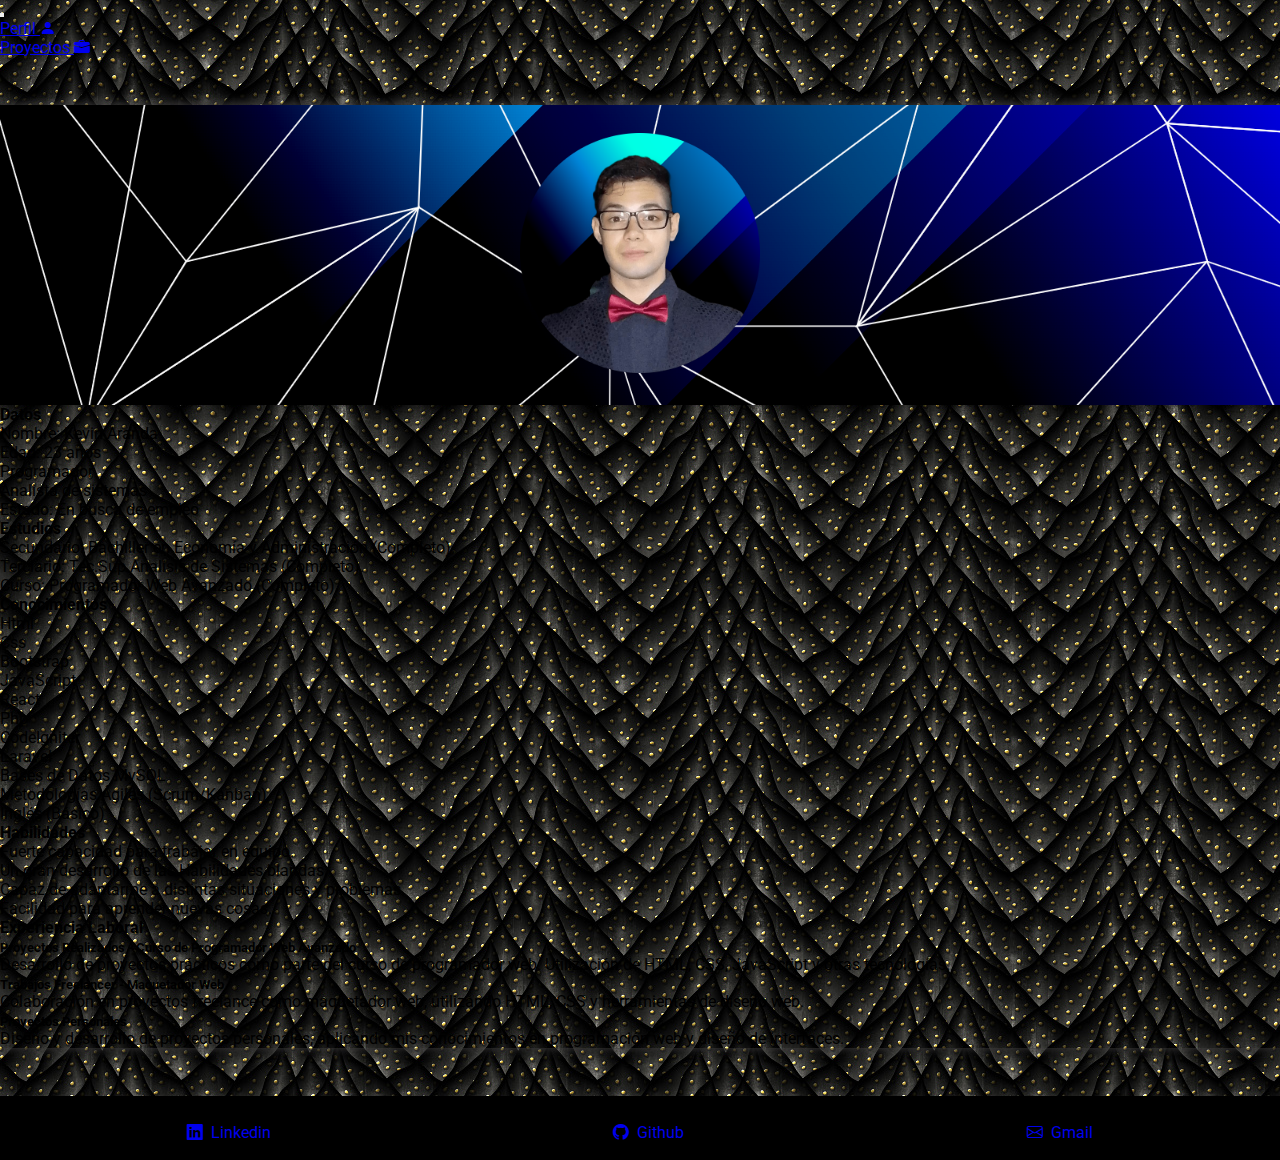
<file: index.html>
<!DOCTYPE html>
<html lang="en">
<head>
    <meta charset="UTF-8">
    <meta http-equiv="X-UA-Compatible" content="IE=edge">
    <meta name="viewport" content="width=device-width, initial-scale=1.0">
    <link href="https://cdn.jsdelivr.net/npm/bootstrap@5.0.2/dist/css/bootstrap.min.css" rel="stylesheet" integrity="sha384-EVSTQN3/azprG1Anm3QDgpJLIm9Nao0Yz1ztcQTwFspd3yD65VohhpuuCOmLASjC" crossorigin="anonymous">
    <link rel="stylesheet" href="https://cdn.jsdelivr.net/npm/bootstrap-icons@1.10.5/font/bootstrap-icons.css">
    <link rel="stylesheet" href="css/styles.css">
    <link rel="preconnect" href="https://fonts.googleapis.com">
    <link rel="preconnect" href="https://fonts.gstatic.com" crossorigin>
    <link href="https://fonts.googleapis.com/css2?family=Roboto:wght@300&display=swap" rel="stylesheet">
    <title>Perfil</title>
    <link rel="icon" href="img/perfil.png" type="image/x-icon">

</head>
<body>
        <nav class="navbar navbar-expand-lg navbar-dark bg-dark ">
            <div class="container-fluid ">
        
              <button class="navbar-toggler" type="button" data-bs-toggle="collapse" data-bs-target="#navbarNavDropdown" aria-controls="navbarNavDropdown" aria-expanded="false" aria-label="Toggle navigation">
                <span class="navbar-toggler-icon"></span>
              </button>
              <div class="collapse navbar-collapse  d-flex justify-content-center" id="navbarNavDropdown">
                <ul class="navbar-nav d-flex justify-content-center">
                  <li class="nav-item">
                    <a class="nav-link " aria-current="page" href="index.html">Perfil <i class="bi bi-person-fill"></i></a>
                  </li>
                  <li class="nav-item">
                    <a class="nav-link" href="html/proyectos.html">Proyectos <i class="bi bi-briefcase-fill"></i></a>
                  </li>
                </ul>
              </div>
            </div>
        </nav>

        <section class="container contenedor-perfil ">
          <div class="fondo">
            <div class="perfil">
              <img src="img/perfil.png" alt="Foto de perfil">
            </div>
          </div>

          <section class="cuerpo-perfil ">
            <div class="row">
              
            <div class="datos-personales">
              <div class="col-12 col-md-8 mx-auto mt-3">
              <div class="card text-center">
                <div class="card-header pt-3">
                  <h4>Datos</h4>
                </div>
                <div class="card-body">
                  <ul class="list-unstyled">
                    <li>Nombre: Kevin Aranda</li>
                    <li>Edad: 23 años</li>
                    <li>Programador</li>
                    <li>Analista de sistemas</li>
                    <li>Estado: En busca de empleo</li>
                  </ul> 
                </div>
              </div>
              </div>    
            </div>

            <div class="estudios">
              <div class="col-12 col-md-8 mx-auto mt-3">
                <div class="card text-center">
                <div class="card-header pt-3">   
              <h4>
                Estudios
              </h4>
                </div>
                <div class="card-body">
                  <ul class="list-unstyled">
                    <li><p>Secundario: Bachiller en Economía y Administración (Completo).</p></li>
                    <li><p>Terciario: Tec.Sup.Analisis de Sistemas (Completo).</p></li>
                    <li><p>Curso: Programador Web Avanzado (Completo).</p></li>
                  </ul>
              </div>
                </div>
              </div>
            </div>

            <div class="conocimientos">
              <div class="col-12 col-md-8 mx-auto mt-3">
                <div class="card text-center">
                <div class="card-header pt-3">
                  <h4>Conocimientos</h4>
                </div>
                <div class="card-body">
                  <ul class="list-unstyled">
                    <li>Html</li>
                    <li>Css</li>
                    <li>Bootstrap</li>
                    <li>JavaScript</li>
                    <li>React</li>
                    <li>Php</li>
                    <li>CodeIgniter</li>
                    <li>Laravel</li>
                    <li>Bases de Datos MySQL</li>
                    <li>Metodologías Ágiles (Scrum/Kanban)</li>
                    <li>Inglés (Básico)</li>
                  </ul>
              </div>
                </div>
              </div>
            </div>

            <div class="habilidades">
              <div class="col-12 col-md-8 mx-auto mt-3">
                <div class="card text-center">
                <div class="card-header pt-3">
                  <h4>Habilidades</h4>
                </div>
                <div class="card-body">
                  <ul class="list-unstyled">
                    <li>Fuerte capacidad para trabajar en equipo.</li>
                    <li>Un gran desarrollo de las Habilidades blandas.</li>
                    <li>Capaz de adaptarme a distintas situaciones y problemas.</li>
                    <li>Facilidad para aprender nuevas cosas.</li>
                  </ul>
                </div>
                </div>
              </div>
            </div>

            <div class="experiencia">
              <div class="col-12 col-md-8 mx-auto mt-3 mb-3">
                <div class="card text-center">
                <div class="card-header pt-3">
                  <h4>Experiencia Laboral</h4>
                </div>
                <div class="card-body">
                  <ul class="list-unstyled">
                    <li>
                      <h5>Proyectos Realizados - Curso de Programador Web Avanzado</h5>
                      <p>Desarrollo de proyectos prácticos como parte del curso de programador web. Utilización de HTML, CSS, JavaScript y otras tecnologías.</p>
                    </li>
                    <li>
                      <h5>Trabajos Freelancer - Maquetador Web</h5>
                      <p>Colaboración en proyectos freelance como maquetador web, utilizando HTML, CSS y herramientas de diseño web.</p>
                    </li>
                    <li>
                      <h5>Proyectos Personales</h5>
                      <p> Diseño y desarrollo de proyectos personales, aplicando mis conocimientos en programación web y diseño de interfaces.</p>
                    </li>
                  </ul>
                </div>
                </div>
              </div>
            </div>
            
            </div>
          </section>
       
          
        </section>


        <footer class="container-fluid">
          <div class="seccion-contacto">
            <ul>
              <li>
                <a href="https://www.linkedin.com/in/kevin-aranda-249429201/"><i class="bi bi-linkedin"></i>Linkedin</a>                    
              </li>
                <li>
                  <a href="https://github.com/kevin-042000"><i class="bi bi-github"></i>Github</a>                  
                </li>
                <li>
                  <a href="mailto:kevinaranda042000@gmail.com"><i class="bi bi-envelope"></i>Gmail</a>                  
                </li>
            </ul>
          </div>

        </footer>
</body>
<script src="https://cdn.jsdelivr.net/npm/bootstrap@5.0.2/dist/js/bootstrap.bundle.min.js" integrity="sha384-MrcW6ZMFYlzcLA8Nl+NtUVF0sA7MsXsP1UyJoMp4YLEuNSfAP+JcXn/tWtIaxVXM" crossorigin="anonymous"></script>
</html>
</file>
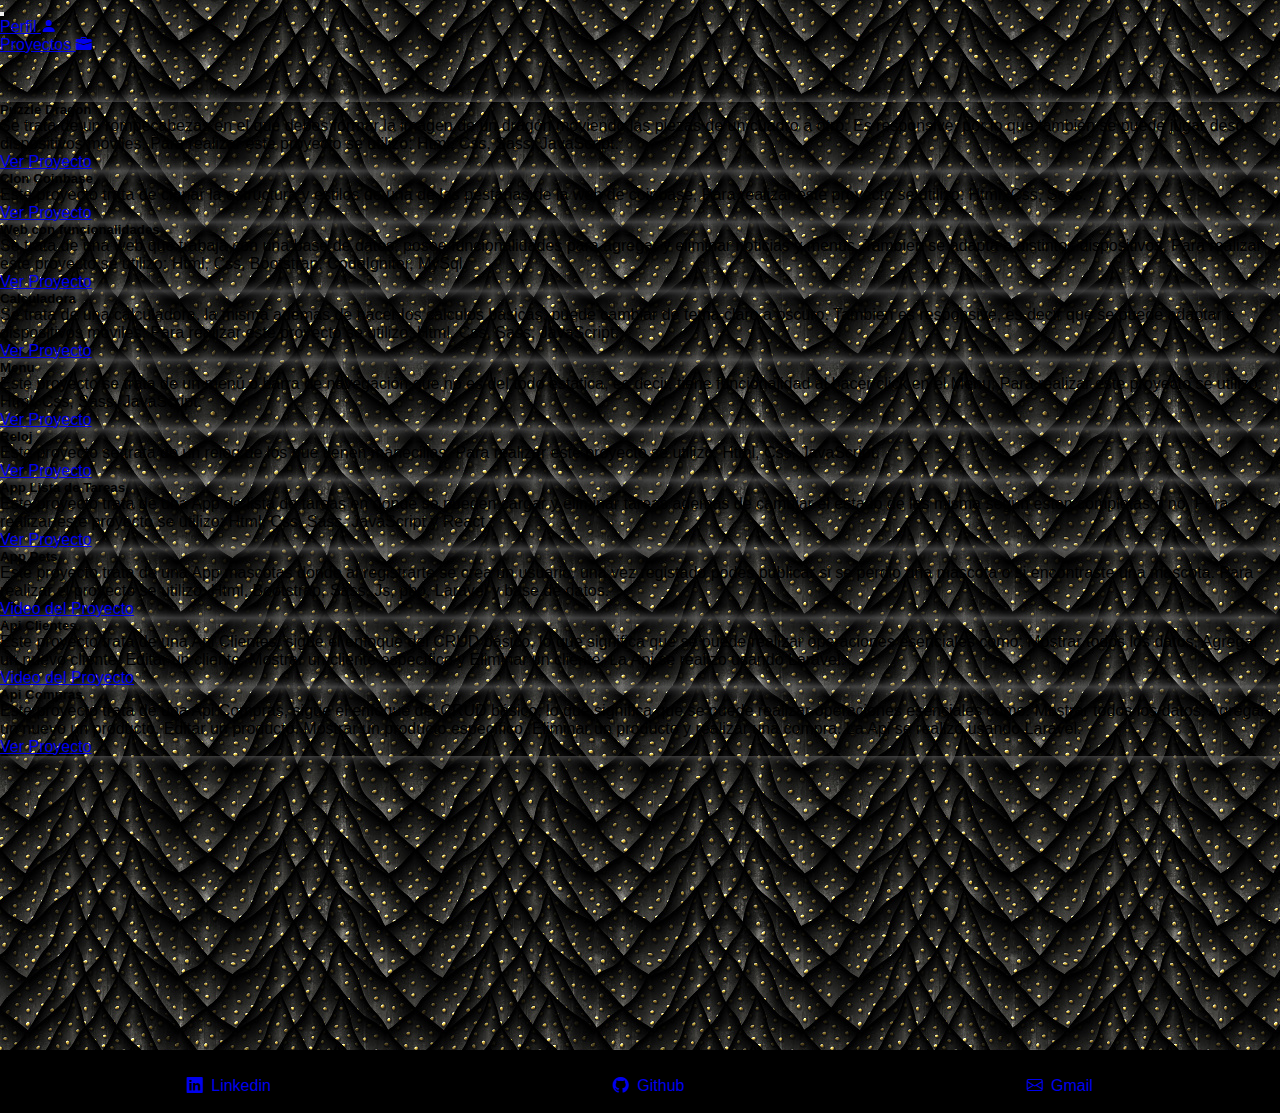
<file: html/proyectos.html>
<!DOCTYPE html>
<html lang="en">
<head>
    <meta charset="UTF-8">
    <meta http-equiv="X-UA-Compatible" content="IE=edge">
    <meta name="viewport" content="width=device-width, initial-scale=1.0">
    <link href="https://cdn.jsdelivr.net/npm/bootstrap@5.0.2/dist/css/bootstrap.min.css" rel="stylesheet" integrity="sha384-EVSTQN3/azprG1Anm3QDgpJLIm9Nao0Yz1ztcQTwFspd3yD65VohhpuuCOmLASjC" crossorigin="anonymous">
    <link rel="stylesheet" href="https://cdn.jsdelivr.net/npm/bootstrap-icons@1.10.5/font/bootstrap-icons.css">
    <link rel="stylesheet" href="../css/styles.css">
    <title>Proyectos</title>
    <link rel="icon" href="../img/perfil.png" type="image/x-icon">
</head>
<body>
        <nav class="navbar navbar-expand-lg navbar-dark bg-dark ">
            <div class="container-fluid ">
              <!-- <a class="navbar-brand" href="#">Navbar</a> -->
              <button class="navbar-toggler" type="button" data-bs-toggle="collapse" data-bs-target="#navbarNavDropdown" aria-controls="navbarNavDropdown" aria-expanded="false" aria-label="Toggle navigation">
                <span class="navbar-toggler-icon"></span>
              </button>
              <div class="collapse navbar-collapse  d-flex justify-content-center" id="navbarNavDropdown">
                <ul class="navbar-nav">
                  <li class="nav-item">
                    <a class="nav-link " aria-current="page" href="../index.html">Perfil <i class="bi bi-person-fill"></i></a>
                  </li>
                  <li class="nav-item">
                    <a class="nav-link" href="proyectos.html">Proyectos <i class="bi bi-briefcase-fill"></i></a>
                  </li>
               
                  <!-- <li class="nav-item dropdown">
                    <a class="nav-link dropdown-toggle" href="#" id="navbarDropdownMenuLink" role="button" data-bs-toggle="dropdown" aria-expanded="false">
                      Dropdown link
                    </a>
                    <ul class="dropdown-menu" aria-labelledby="navbarDropdownMenuLink">
                      <li><a class="dropdown-item" href="#">option</a></li>
                      <li><a class="dropdown-item" href="#">option</a></li>
                      <li><a class="dropdown-item" href="#">option</a></li>
                    </ul>
                  </li> -->
                </ul>
              </div>
            </div>
        </nav>


        <section class="container section-proyectos">
          <div class="contenedor-proyectos">

            <div class="row pro">
              <div class="col-sm-4 mb-4">
                <div class="card h-100">
                  <div class="card-header">
                    <h5 class="card-title text-center pt-2 pb-1">Puzzle Dragon</h5>
                  </div>
                  <div class="card-body d-flex flex-column justify-content-between">
                    <p class="card-text">Se trata de un rompecabezas en el que debes formar la imagen de un dragón moviendo las piezas de un cuadro a otro. Es responsive, por lo que también se puede jugar desde dispositivos móviles,
                      Para realizar este proyecto se utilizo: Html, Css, Sass, JavaScript.
                    </p>
                  </div>
                  <div class="card-footer d-flex justify-content-center">
                    <a href="../Proyectos/puzzle/html/index.html" class="btn btn-primary">Ver Proyecto</a>
                  </div>
                </div>
              </div>
        
              <div class="col-sm-4 mb-4">
                <div class="card h-100">
                  <div class="card-header">
                    <h5 class="card-title text-center pt-2 pb-1">Clon Coinbase</h5>
                  </div>
                  <div class="card-body d-flex flex-column justify-content-between">
                    <p class="card-text">Este proyecto trata de clonar la estructura y estilos de una de las pestañas de la web de coinbase,
                      Para realizar este proyecto se utilizo: Html, Css, Sass.
                    </p>
                  </div>
                  <div class="card-footer d-flex justify-content-center">
                    <a href="../Proyectos/clon_coinbase/html/coinbase.html" class="btn btn-primary mx-auto">Ver Proyecto</a>
                  </div>
                </div>
              </div>
        
              <div class="col-sm-4 mb-4">
                <div class="card h-100">
                  <div class="card-header">
                    <h5 class="card-title text-center pt-2 pb-1">Web con funcionalidades</h5>
                  </div>
                  <div class="card-body d-flex flex-column justify-content-between">
                    <p class="card-text">Se trata de una web que trabaja con una base de datos, posee funcionalidades para agregar y eliminar noticias y menús. Tambien se adapta a distintos dispositivos,
                      Para realizar este proyecto se utilizo: Html, Css, Bootstrap, CodeIgniter, MySql.
                    </p> 
                  </div>
                  <div class="card-footer d-flex justify-content-center">
                    <a href="https://veracious-plating.000webhostapp.com/" class="btn btn-primary mx-auto">Ver Proyecto</a>
                  </div>
                </div>
              </div>
            </div>


            <div class="row pro">
              <div class="col-sm-4 mb-4">
                <div class="card h-100">
                  <div class="card-header">
                    <h5 class="card-title text-center pt-2 pb-1">Calculadora</h5>
                  </div>
                  <div class="card-body d-flex flex-column justify-content-between">
                    <p class="card-text">Se trata de una calculadora, la misma ademas de hacer los calculos basicas, puede cambiar de tema claro a oscuro. Tambien es responsive, es decir que se puede adaptar a dispositivos moviles, 
                     Para realizar este proyecto se utilizo: Html, Css, Sass, JavaScript.</p>
                  </div>
                  <div class="card-footer d-flex justify-content-center">
                    <a href="../Proyectos/Calculadora/html/Calculadora.html" class="btn btn-primary">Ver Proyecto</a>
                  </div>
                </div>
              </div>
 
                <div class="col-sm-4 mb-4">
                <div class="card h-100">
                  <div class="card-header">
                    <h5 class="card-title text-center pt-2 pb-1">Menu</h5>
                  </div>
                  <div class="card-body d-flex flex-column justify-content-between">
                    <p class="card-text">Este proyecto se trata de un menú o barra de navegación que no es del todo estática, es decir, tiene funcionalidad al hacer click en el Menu,
                      Para realizar este proyecto se utilizo: Html, Css, Sass, JavaScript.
                    </p>
                  </div>
                  <div class="card-footer d-flex justify-content-center">
                    <a href="../Proyectos/Menu/Html menu/menu.html" class="btn btn-primary mx-auto">Ver Proyecto</a>
                  </div>
                </div>
              </div>

              <div class="col-sm-4 mb-4">
                <div class="card h-100">
                  <div class="card-header">
                    <h5 class="card-title text-center pt-2 pb-1">Reloj</h5>
                  </div>
                  <div class="card-body d-flex flex-column justify-content-between">
                    <p class="card-text">Este proyecto se trata de un relog de los que tienen manecillas,
                     Para realizar este proyecto se utilizo: Html, Css, JavaScript.</p>
                  </div>
                  <div class="card-footer d-flex justify-content-center">
                    <a href="../Proyectos/Relog/Html relog/relog.html" class="btn btn-primary">Ver Proyecto</a>
                  </div>
                </div>
              </div>
            </div>

            <div class="row pro">
              <div class="col-sm-4 mb-4">
                <div class="card h-100">
                  <div class="card-header">
                    <h5 class="card-title text-center pt-2 pb-1">App Lista de Tareas</h5>
                  </div>
                  <div class="card-body d-flex flex-column justify-content-between">
                    <p class="card-text">Este proyecto trata de una App de lista de tareas en donde se pueden cargar y eliminar tareas ademas de cambiar el estado de las misma segun esten completas o no,
                      Para realizar este proyecto se utilizo: Html, Css, Sass, JavaScript y React.
                    </p>
                  </div>
                  <div class="card-footer d-flex justify-content-center">
                    <a href="https://applistatareas-aranda-kev.netlify.app/" class="btn btn-primary">Ver Proyecto</a>
                  </div>
                </div>
              </div>

              <div class="col-sm-4 mb-4">
                <div class="card h-100">
                  <div class="card-header">
                    <h5 class="card-title text-center pt-2 pb-1">App Pets</h5>
                  </div>
                  <div class="card-body d-flex flex-column justify-content-between">
                    <p class="card-text">Este proyecto trata de una App mascotas donde al registrarte se crea un usuario, una vez registado podes publicar si se perdio una mascota o si encontraste una mascota.
                      Para realizar el proyecto se utilizo: Html, Bootstrap, Sass, Js, php, Laravel y base de datos.
                    </p>
                  </div>
                  <div class="card-footer d-flex justify-content-center">
                    <a href="https://www.linkedin.com/feed/update/urn:li:activity:7104447185450131457/" class="btn btn-primary">Video del Proyecto</a>
                  </div>
                </div>
              </div>
           
 

            <div class="col-sm-4 mb-4">
              <div class="card h-100">
                <div class="card-header">
                  <h5 class="card-title text-center pt-2 pb-1">Api Clientes</h5>
                </div>
                <div class="card-body d-flex flex-column justify-content-between">
                  <p class="card-text">Este proyecto trata de una Api Clientes, sigue el enfoque del CRUD básico, lo que significa que se puede realizar operaciones esenciales como:
                    Mostrar todos los datos, Agregar un nuevo cliente, Editar un cliente.
                    Mostrar un cliente específico y Eliminar un cliente.
                    La Api se realizo usando Laravel.
                  </p>
                </div>
                <div class="card-footer d-flex justify-content-center">
                  <a href="https://www.linkedin.com/feed/update/urn:li:activity:7125598605020647425/" class="btn btn-primary">Video del Proyecto</a>
                </div>
              </div>
            </div>
            </div>




            <div class="row pro">
              <div class="col-sm-4 mb-4">
                <div class="card h-100">
                  <div class="card-header">
                    <h5 class="card-title text-center pt-2 pb-1">Api Compras</h5>
                  </div>
                  <div class="card-body d-flex flex-column justify-content-between">
                    <p class="card-text">Este proyecto trata de una Api Compras, 
                      sigue el enfoque del CRUD básico, lo que significa que se puede realizar operaciones esenciales como:
                      Mostrar todos los datos, Agregar un nuevo un producto,
                      Editar un producto. Mostrar un producto específico, Eliminar un producto y realizar una compra. La Api se realizo usando Laravel.</p>
                  </div>
                  <div class="card-footer d-flex justify-content-center">
                    <a href="https://www.linkedin.com/feed/update/urn:li:activity:7137101601269293057/" class="btn btn-primary">Ver Proyecto</a>
                  </div>
                </div>
              </div>
 


            
          </div>          
        </section>
        
        


        <footer class="container-fluid">
          <div class="seccion-contacto">
            <ul>
              <li>
                <a href="https://www.linkedin.com/in/kevin-aranda-249429201/"><i class="bi bi-linkedin"></i>Linkedin</a>                    
              </li>
                <li>
                  <a href="https://github.com/kevin-042000"><i class="bi bi-github"></i>Github</a>                  
                </li>
                <li>
                  <a href="mailto:kevinaranda042000@gmail.com"><i class="bi bi-envelope"></i>Gmail</a>                  
                </li>
            </ul>
          </div>

        </footer>
</body>
<script src="https://cdn.jsdelivr.net/npm/bootstrap@5.0.2/dist/js/bootstrap.bundle.min.js" integrity="sha384-MrcW6ZMFYlzcLA8Nl+NtUVF0sA7MsXsP1UyJoMp4YLEuNSfAP+JcXn/tWtIaxVXM" crossorigin="anonymous"></script>
</html>
</file>
<file: css/styles.css>
* {
  margin: 0;
  padding: 0;
  font-family: 'Roboto', sans-serif; }

body {
  background-image: url(../img/fondo_principal.jpg); }

.container {
  padding-right: 0;
  padding-left: 0; }

.contenedor-perfil {
  margin-top: 3rem;
  min-height: 100vh;
  box-shadow: 0 0 10px #414040; }
  .contenedor-perfil .fondo {
    background-image: url(../img/fondo.png);
    background-size: cover;
    background-position: center;
    width: 100%;
    height: 200px;
    display: flex;
    justify-content: center;
    align-items: center;
    width: 100%;
    height: 300px;
    padding: 0; }
    .contenedor-perfil .fondo .perfil img {
      width: 15rem;
      height: auto; }

.contenedor-proyectos {
  min-height: 100vh;
  margin-top: 3rem; }
  .contenedor-proyectos .card {
    box-shadow: 0 0 10px #6e6e6e; }

footer {
  background-color: black;
  margin-top: 3rem;
  margin-bottom: 0;
  padding-top: 0.7rem;
  padding-bottom: 0.1rem; }
  footer .seccion-contacto ul {
    list-style: none;
    padding: 1rem;
    display: flex;
    flex-direction: row;
    justify-content: space-around;
    align-items: center; }
    footer .seccion-contacto ul li a {
      text-decoration: none;
      transition: all 0.3s ease; }
      footer .seccion-contacto ul li a i {
        margin-right: 0.5rem;
        transition: all 0.3s ease; }
    footer .seccion-contacto ul a:hover {
      color: #00FF7F; }
    footer .seccion-contacto ul a:hover i {
      color: #00FF7F; }

@media screen and (max-width: 767px) {
  .contenedor-perfil {
    max-width: 90%; } }
@media screen and (max-width: 767px) {
  .datos-personales .card,
  .estudios .card,
  .conocimientos .card,
  .habilidades .card,
  .experiencia .card {
    width: 80%;
    margin: 0 auto;
    margin-bottom: 20px; }
  .datos-personales .card-body ul li,
  .estudios .card-body ul li,
  .conocimientos .card-body ul li,
  .habilidades .card-body ul li,
  .experiencia .card-body ul li {
    font-size: 14px; }
  .datos-personales .card-header h4,
  .estudios .card-header h4,
  .conocimientos .card-header h4,
  .habilidades .card-header h4,
  .experiencia .card-header h4 {
    font-size: 18px; } }

@media screen and (max-width: 767px) {
  .section-proyectos {
    display: flex;
    justify-content: center; }
    .section-proyectos .contenedor-proyectos {
      max-width: 90%; }
      .section-proyectos .contenedor-proyectos .row {
        flex-direction: column; }
        .section-proyectos .contenedor-proyectos .row .card {
          width: 80%;
          margin: 0 auto;
          margin-bottom: 20px; }
        .section-proyectos .contenedor-proyectos .row .card-body ul li {
          font-size: 14px; }
        .section-proyectos .contenedor-proyectos .row .card-header h4 {
          font-size: 18px; } }
@media screen and (max-width: 991px) {
  .section-proyectos .contenedor-proyectos .pro {
    flex-wrap: wrap; }
  .section-proyectos .contenedor-proyectos .col-sm-4 {
    width: 100%;
    margin-bottom: 20px; }
  @supports (display: grid) {
    .section-proyectos .contenedor-proyectos .pro {
      display: grid;
      grid-template-columns: repeat(auto-fill, minmax(300px, 1fr));
      gap: 20px; } } }

/*# sourceMappingURL=styles.css.map */
</file>
